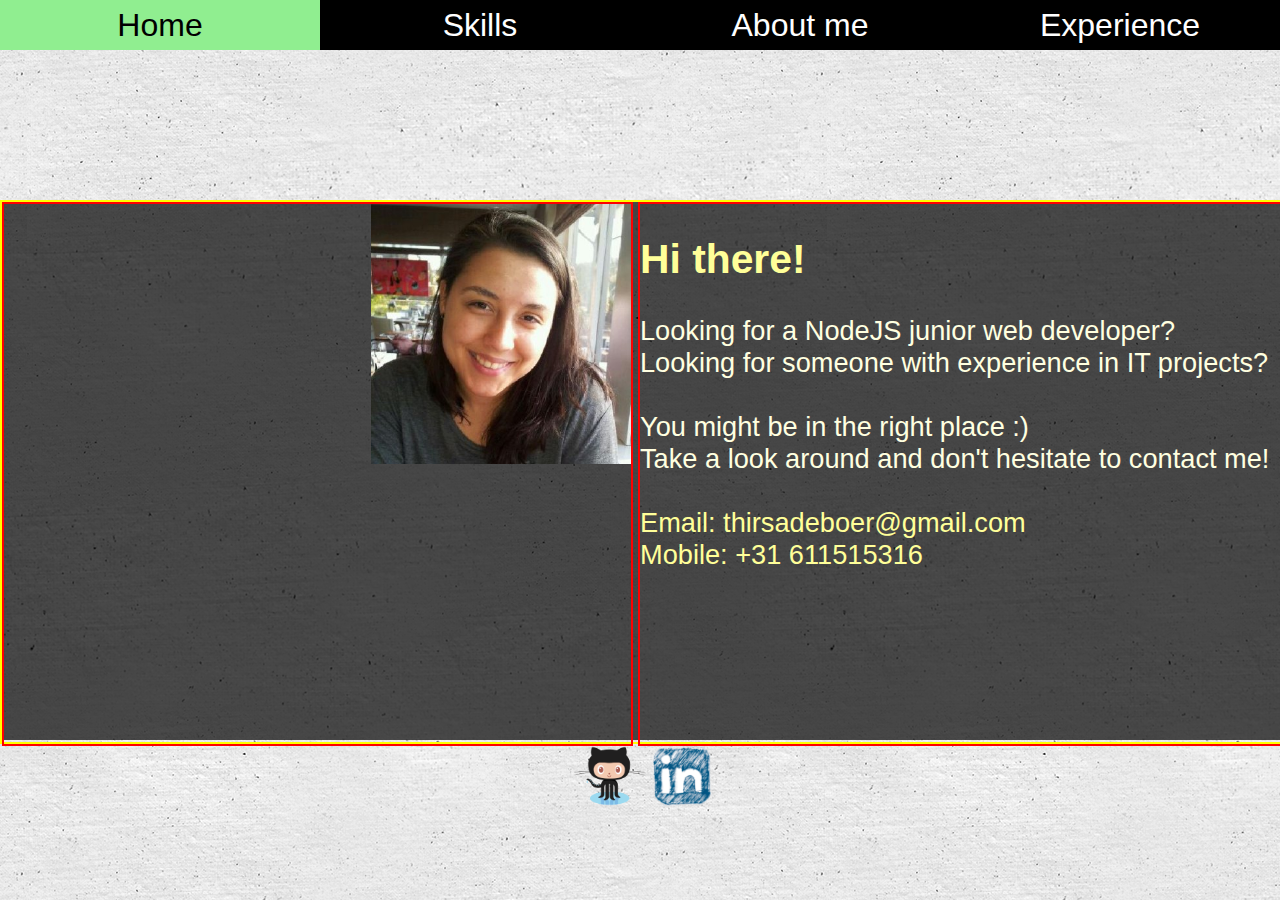
<file: index.html>
<!DOCTYPE html>
<html>
<head>
	<script type="text/javascript" src='http://code.jquery.com/jquery-2.2.0.js'></script>
	<script type="text/javascript" src='js/my.js'></script>	
	<script type="text/javascript" src="http://malsup.github.com/jquery.cycle.all.js"></script>	
	<link rel="stylesheet" type="text/css" href="css/my.css">
	<title>Personal website</title>
</head>
<body>
	<header id="test" >
		<ul id="menu">
			<li class="menu1 active"><a href="#home">Home</a></</li>
			<li class="menu2"><a href="#webDevWork">Skills</a></</li>
			<li class="menu3"><a href="#about">About me</a></</li>
			<li class="menu4"><a href="#moreWork">Experience</a></</li>
		</ul>
	</header>
	<div id="container">
		<!-- <h1 style="color:red; border: 2px solid red;">Under construction!!!</h2>	 -->
			<div id="home">
				<div id="firstPage">
					<div id="pic"><img src="img/myPic1.jpg"	 height="260px">
					</div>			
					<div id="homeText" style="color:lightyellow;">
						<p> 
							<br>
							<h2 style="color:#FFFF99">Hi there!</h2> 
							<br>
							Looking for a NodeJS junior web developer?
							<br>
							Looking for someone with experience in IT projects?
							<br>
							<br>	
							You might be in the right place :)
						</p>
						<P>Take a look around and don't hesitate to contact me!</P>
						<br>
							<ul id="contactUl" style="list-style-type:none; color:#FFFF99"	>
								<li >Email: thirsadeboer@gmail.com</li>
								<li>Mobile: +31 611515316</li>
							</ul>
					</div>
					<a href="https://github.com/Thirsa" target="_blank"> <img src="img/Octocat.png" height="60px" width="75px" id="githubpic"></a>						
					<a href="https://www.linkedin.com/profile/view?id=AAIAAAS5_0IBdKS-JWcplMwvIr4TqkifPiBM75A&trk=nav_responsive_tab_profile_pic" target="_blank"> <img src="img/linkedin-pen.ico" alt="linkedin.png" height="60px" width="60px" id="linkedinpic"></a>
				</div>
			</div>			
		<div id="webDevWork">
			<div id="innerWebDevWork">
				<div id="skills" style="text-align: left">
					<p style="font-size: 30px">I am familiar with:</p>
					<br>
					<br>
					<ul>
						<li>Javascript/NodeJS</li>
						<li>Express</li>
						<li>Jade</li>						
						<li>Jquery</li>
						<li>React</li>
						<li>Bootstrap</li>	
						<li>HTML</li>
						<li>CSS</li>						
						<li>SASS</li>
						<li>AJAX</li>
						<li>MVC</li>
						<li>Restful Routing</li>
						<li>PostgreSQL</li>
						<li>Sequelize (promise based)</li>
						<li>Git</li>						
						<li>GitHub</li>
						<li>Curl</li>
					</ul>													
				</div>
				<div id="projects">
					<div>
						<figure style="width: 100%; height: 100%">
						  <img src="img/myPic1.jpg" alt="The Pulpit Rock" width="auto" height="80%">
						  <figcaption>Fig1. - A view of the pulpit rock in Norway.</figcaption>
						</figure>
					</div>
					<div>
						<figure style="width: 100%; height: 100%">
						  <img src="img/myPic1.jpg" alt="The Pulpit Rock" width="auto" height="80%">
						  <figcaption>Fig1. - A view of the pulpit rock in Norway.</figcaption>
						</figure>
					</div>
					<div>
						<figure style="width: 100%; height: 100%">
						  <img src="img/myPic1.jpg" alt="The Pulpit Rock" width="auto" height="80%">
						  <figcaption>Fig1. - A view of the pulpit rock in Norway.</figcaption>
						</figure>					</div>
					<div>
						<figure style="width: 100%; height: 100%">
						  <img src="img/myPic1.jpg" alt="The Pulpit Rock" width="auto" height="80%">
						  <figcaption>Fig1. - A view of the pulpit rock in Norway.</figcaption>
						</figure>					</div>
					<div>
						<figure style="width: 100%; height: 100%">
						  <img src="img/myPic1.jpg" alt="The Pulpit Rock" width="auto" height="80%">
						  <figcaption>Fig1. - A view of the pulpit rock in Norway.</figcaption>
						</figure>					</div>
					<div>
						<figure style="width: 100%; height: 100%">
						  <img src="img/myPic1.jpg" alt="The Pulpit Rock" width="auto" height="80%">
						  <figcaption>Fig1. - A view of the pulpit rock in Norway.</figcaption>
						</figure>					</div>					
				</div>

			</div>
			<a href="https://github.com/Thirsa" target="_blank"> <img src="img/Octocat.png" height="60px" width="75px" id="githubpic"></a>
			<a href="https://www.linkedin.com/profile/view?id=AAIAAAS5_0IBdKS-JWcplMwvIr4TqkifPiBM75A&trk=nav_responsive_tab_profile_pic" target="_blank"> <img src="img/linkedin-pen.ico" alt="linkedin.png" height="60px" width="60px" id="linkedinpic"></a>			
			<!-- <a id="webDevWork">webDevWork</a> -->

		</div>
		<div id="about">
			<div id="innerAbout">
				<table>
					<tr>
						<td>

							<div class="tableText">
							<p>
								I am interested in working in a flexible environment where people value personal growth. 
								What can you expect?:
								I am a hard motivated worker with a positive attitude in life. I usually smile and I like to look at things from as many point of views as possible. I am a generalist but also very detail oriented.
							</p>							

							</div>

						</td>
						<td>
							<div class="tableText">
								<p>
									Hobby's mejgnjkn  sjdbvvjsenriu sneviunesiurnmnn kjndfkjvnksndkfjvnksdjnvkneknfisndinvknskdfhnakdfsjvniikidnfHobby's mejgnjkn  sjdbvvjsenriu sneviunesiurnmnn kjndfkjvnksndkfjvnksdjnvkneknfisndinvknskdfhnakdfsjvniikidnfHobby's mejgnjkn  sjdbvvjsenriu sneviunesiurnmnn kjndfkjvnksndkfjvnksdjnvkneknfisndinvknskdfhnakdfsjvniikidnfHobby's mejgnjkn  sjdbvvjsenriu sneviunesiurnmnn kjndfkjvnksndkfjvnksdjnvkneknfisndinvknskdfhnakdfsjvniikidnfHobby's mejgnjkn  sjdbvvjsenriu sneviunesiurnmnn kjndfkjvnksndkfjvnksdjnvkneknfisndinvknskdfhnakdfsjvniikidnf
								</p>
							</div>

						</td>
						<td> 
							<div class="tableText">
								<p>
									Keywords mejgnjkn  sjdbvvjsenriu sneviunesiurnmnn kjndfkjvnksndkfjvnksdjnvkneknfisndinvknskdfhnakdfsjvniikidnfHobby's mejgnjkn  sjdbvvjsenriu sneviunesiurnmnn kjndfkjvnksndkfjvnksdjnvkneknfisndinvknskdfhnakdfsjvniikidnfHobby's mejgnjkn  sjdbvvjsenriu sneviunesiurnmnn kjndfkjvnksndkfjvnksdjnvkneknfisndinvknskdfhnakdfsjvniikidnfHobby's mejgnjkn  sjdbvvjsenriu sneviunesiurnmnn kjndfkjvnksndkfjvnksdjnvkneknfisndinvknskdfhnakdfsjvniikidnfHobby's mejgnjkn  sjdbvvjsenriu sneviunesiurnmnn kjndfkjvnksndkfjvnksdjnvkneknfisndinvknskdfhnakdfsjvniikidnf
								</p>							
							</div>

						</td>
					</tr>

				</table>				

			</div>


			<a href="https://github.com/Thirsa" target="_blank"> <img src="img/Octocat.png" height="60px" width="75px" id="githubpic"></a>
			<a href="https://www.linkedin.com/profile/view?id=AAIAAAS5_0IBdKS-JWcplMwvIr4TqkifPiBM75A&trk=nav_responsive_tab_profile_pic" target="_blank"> <img src="img/linkedin-pen.ico" alt="linkedin.png" height="60px" width="60px" id="linkedinpic"></a>					
		</div>
		<div id="moreWork">
			<div id="innerMoreWork">
				<table>
					<tr>
						<td>

							<div class="tableText">
								<p>
									I have experience in bulk data processing. I worked in projects...
								</p>							

							</div>

						</td>
						<td>
							<div class="tableText">
								
							<p>
								Hobby's mejgnjkn  sjdbvvjsenriu sneviunesiurnmnn kjndfkjvnksndkfjvnksdjnvkneknfisndinvknskdfhnakdfsjvniikidnfHobby's mejgnjkn  sjdbvvjsenriu sneviunesiurnmnn kjndfkjvnksndkfjvnksdjnvkneknfisndinvknskdfhnakdfsjvniikidnfHobby's mejgnjkn  sjdbvvjsenriu sneviunesiurnmnn kjndfkjvnksndkfjvnksdjnvkneknfisndinvknskdfhnakdfsjvniikidnfHobby's mejgnjkn  sjdbvvjsenriu sneviunesiurnmnn kjndfkjvnksndkfjvnksdjnvkneknfisndinvknskdfhnakdfsjvniikidnfHobby's mejgnjkn  sjdbvvjsenriu sneviunesiurnmnn kjndfkjvnksndkfjvnksdjnvkneknfisndinvknskdfhnakdfsjvniikidnf
							</p>

							</div>

						</td>
						<td> 
							<div class="tableText">
							<p>
								Keywords mejgnjkn  sjdbvvjsenriu sneviunesiurnmnn kjndfkjvnksndkfjvnksdjnvkneknfisndinvknskdfhnakdfsjvniikidnfHobby's mejgnjkn  sjdbvvjsenriu sneviunesiurnmnn kjndfkjvnksndkfjvnksdjnvkneknfisndinvknskdfhnakdfsjvniikidnfHobby's mejgnjkn  sjdbvvjsenriu sneviunesiurnmnn kjndfkjvnksndkfjvnksdjnvkneknfisndinvknskdfhnakdfsjvniikidnfHobby's mejgnjkn  sjdbvvjsenriu sneviunesiurnmnn kjndfkjvnksndkfjvnksdjnvkneknfisndinvknskdfhnakdfsjvniikidnfHobby's mejgnjkn  sjdbvvjsenriu sneviunesiurnmnn kjndfkjvnksndkfjvnksdjnvkneknfisndinvknskdfhnakdfsjvniikidnf
							</p>							

							</div>

						</td>
					</tr>

				</table>
			</div>
			<a href="https://github.com/Thirsa" target="_blank"> <img src="img/Octocat.png" height="60px" width="75px" id="githubpic"></a>
			<a href="https://www.linkedin.com/profile/view?id=AAIAAAS5_0IBdKS-JWcplMwvIr4TqkifPiBM75A&trk=nav_responsive_tab_profile_pic" target="_blank"> <img src="img/linkedin-pen.ico" alt="linkedin.png" height="60px" width="60px" id="linkedinpic"></a>

		</div>
	</div>
<!-- 	<div id="contact">
		<div class="contact" id="contact1">
			<a href="https://www.linkedin.com/profile/view?id=AAIAAAS5_0IBdKS-JWcplMwvIr4TqkifPiBM75A&trk=nav_responsive_tab_profile_pic" target="_blank"> <img src="img/linkedin-pen.ico" alt="linkedin.png" height="60px" width="60px"></a>						
		</div>
		<div class="contact" id="contact2">
			<a href="https://github.com/Thirsa" target="_blank"> <img src="img/Octocat.png" alt="linkedin.png" height="60px" width="75px"></a>						
		</div>
	</div> -->		
	<footer id="footer">
	</footer>
</body>
</html>
</file>
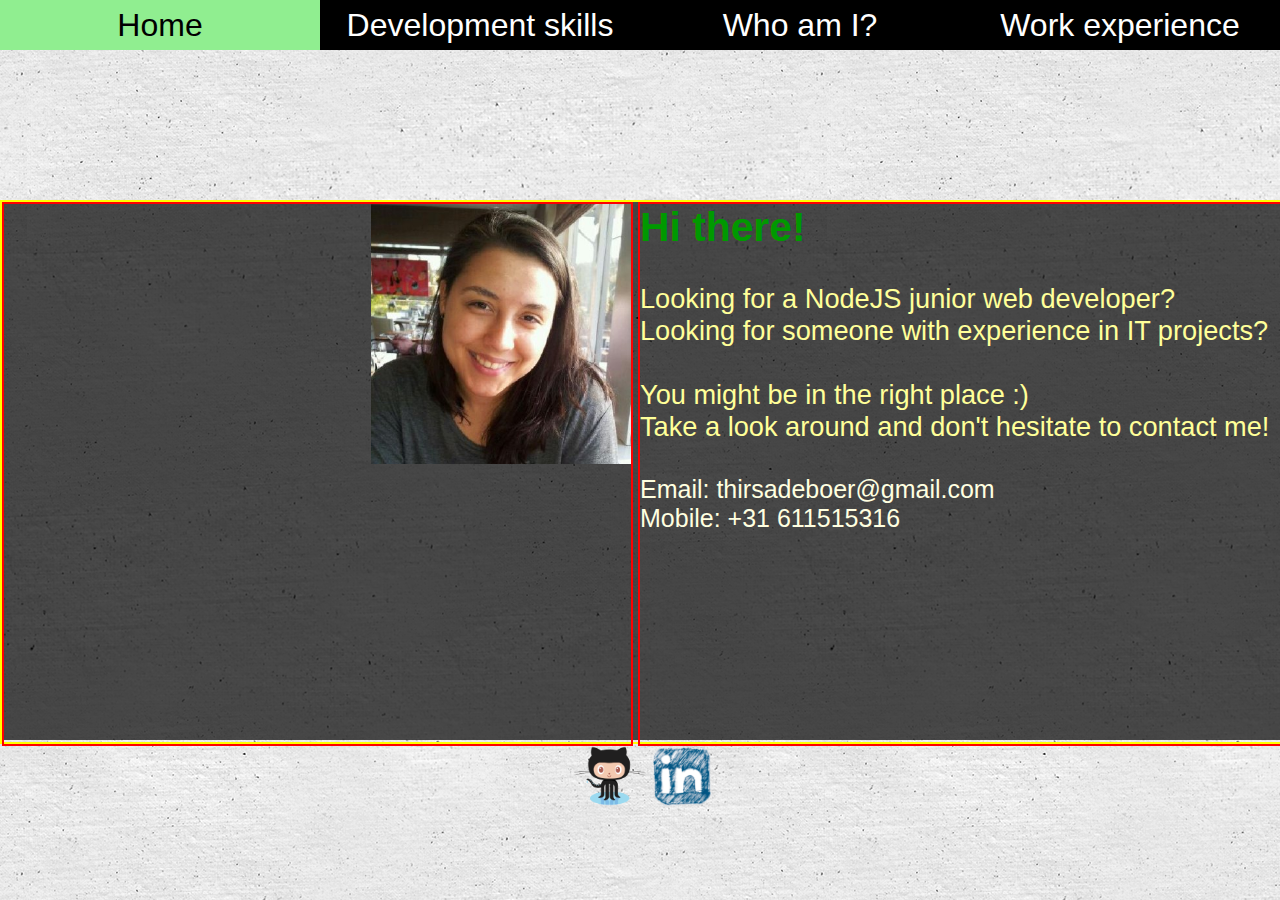
<file: home.html>
<!DOCTYPE html>
<html>
<head>
	<script type="text/javascript" src='http://code.jquery.com/jquery-2.2.0.js'></script>
	<script type="text/javascript" src='js/my.js'></script>	
	<script type="text/javascript" src="http://malsup.github.com/jquery.cycle.all.js"></script>	
	<link rel="stylesheet" type="text/css" href="css/my.css">
	<title>Personal website</title>
</head>
<body>
	<header id="test" >
		<ul id="menu">
			<li class="menu1"><a href="home.html#home">Home</a></</li>
			<li class="menu2"><a href="home.html#webDevWork">Development skills</a></</li>
			<li class="menu3"><a href="home.html#about">Who am I?</a></</li>
			<li class="menu4"><a href="home.html#moreWork">Work experience</a></</li>
		</ul>
	</header>
	<div id="container">
		<!-- <div id="testOpac"> -->
			<!-- <a id="home">home</a> -->
			<div id="home">
				<div id="firstPage">
					
					<div id="pic"><img src="img/myPic1.jpg"	 height="260px"></div>			
					<div id="homeText" style="color:#FFFF99;">
						<p> 
							<h2 style="color:#009900">Hi there!</h2> 
							<br>
							Looking for a NodeJS junior web developer?
							<br>
							Looking for someone with experience in IT projects?
							<br>
							<br>	
							You might be in the right place :)
						</p>
						<P>Take a look around and don't hesitate to contact me!</P>
						<br>
							<ul id="contactUl" style="list-style-type:none; text-align: left; font-size:25px; color:lightyellow" "font-size:20px">
								<li >Email: thirsadeboer@gmail.com</li>
								<li>Mobile: +31 611515316</li>
							</ul>
					</div>
					<a href="https://github.com/Thirsa" target="_blank"> <img src="img/Octocat.png" height="60px" width="75px" id="githubpic"></a>						
					<a href="https://www.linkedin.com/profile/view?id=AAIAAAS5_0IBdKS-JWcplMwvIr4TqkifPiBM75A&trk=nav_responsive_tab_profile_pic" target="_blank"> <img src="img/linkedin-pen.ico" alt="linkedin.png" height="60px" width="60px" id="linkedinpic"></a>

				</div>

			</div>			
		<!-- </div> -->

		<div id="webDevWork">
			<div id="innerWebDevWork">
				<div id="skills" style="text-align: left">
					<p>So far I am familiar with:</p>

						<ul> Language:
						<br>
							<li> Javascript/ NodeJS</li>
						</ul>

						<ul> Frameworks:
						<br>
							<li>Express</li>
							<li>Jade</li>						
							<li>Jquery</li>
							<li>React</li>
							<li>Bootstrap</li>	
						</ul>
						<ul > Markup:
						<br>
							<li>HTML</li>
							<li>CSS</li>						
							<li>SASS</li>
							<li>AJAX</li>
						</ul>

						<ul> Familiar terms:
						<br>
							<li>MVC</li>
							<li>Restful Routing</li>
						</ul>						

						<ul> Database:
						<br>
							<li>PostgreSQL</li>
						</ul>	

						<ul> ORM:
							<li> Sequelize (promise based)</li>
						</ul>	

						<ul> Tools:
						<br>
							<li>Git</li>						
							<li>GitHub</li>
							<li>Curl</li>
						</ul>													
				</div>
				<div id="projects">
					<div>
						project one
					</div>
					<div>
						project two
					</div>
					<div>
						project three
					</div>
					<div>
						project four
					</div>
					<div>
						project five
					</div>
					<div>
						project six
					</div>					
				</div>

			</div>
			<a href="https://github.com/Thirsa" target="_blank"> <img src="img/Octocat.png" height="60px" width="75px" id="githubpic"></a>
			<a href="https://www.linkedin.com/profile/view?id=AAIAAAS5_0IBdKS-JWcplMwvIr4TqkifPiBM75A&trk=nav_responsive_tab_profile_pic" target="_blank"> <img src="img/linkedin-pen.ico" alt="linkedin.png" height="60px" width="60px" id="linkedinpic"></a>			
			<!-- <a id="webDevWork">webDevWork</a> -->

		</div>
		<div id="about">
			<div id="innerAbout">
				<p>
					I am interested in working in a flexible environment where people value personal growth. 
				</p>
				<p>
					What can you expect?:
					I am a hard motivated worker with a positive attitude in life. I usually smile and I like to look at things from as many point of views as possible. I am a generalist but also very detail oriented.
				</p>
			</div>
			<a href="https://github.com/Thirsa" target="_blank"> <img src="img/Octocat.png" height="60px" width="75px" id="githubpic"></a>
			<a href="https://www.linkedin.com/profile/view?id=AAIAAAS5_0IBdKS-JWcplMwvIr4TqkifPiBM75A&trk=nav_responsive_tab_profile_pic" target="_blank"> <img src="img/linkedin-pen.ico" alt="linkedin.png" height="60px" width="60px" id="linkedinpic"></a>					
		</div>
		<div id="moreWork">
			<div id="innerMoreWork">
				<p>
					I have experience in bulk data processing. I worked in projects...
				</p>
			</div>
			<a href="https://github.com/Thirsa" target="_blank"> <img src="img/Octocat.png" height="60px" width="75px" id="githubpic"></a>
			<a href="https://www.linkedin.com/profile/view?id=AAIAAAS5_0IBdKS-JWcplMwvIr4TqkifPiBM75A&trk=nav_responsive_tab_profile_pic" target="_blank"> <img src="img/linkedin-pen.ico" alt="linkedin.png" height="60px" width="60px" id="linkedinpic"></a>

		</div>
	</div>
<!-- 	<div id="contact">
		<div class="contact" id="contact1">
			<a href="https://www.linkedin.com/profile/view?id=AAIAAAS5_0IBdKS-JWcplMwvIr4TqkifPiBM75A&trk=nav_responsive_tab_profile_pic" target="_blank"> <img src="img/linkedin-pen.ico" alt="linkedin.png" height="60px" width="60px"></a>						
		</div>
		<div class="contact" id="contact2">
			<a href="https://github.com/Thirsa" target="_blank"> <img src="img/Octocat.png" alt="linkedin.png" height="60px" width="75px"></a>						
		</div>
	</div> -->		
	<footer id="footer">
	</footer>
</body>
</html>
</file>
<file: css/my.css>
* {
	margin:0;
	padding:0;
}

/*@media only screen and (min-width: 800px) {*/

html, body {
	width: 100%;
	height:100%;
}

body {
	/*width: : 100%;*/
	/*height:970px;*/
	/*background-color: grey;*/
	background-image: url("../img/003-granulated-loom.png");
	font-family: sans-serif;
	/*margin-top: 50px;*/
	/*border: 4px solid red;*/
	overflow-y: auto;
	overflow-x: hidden;
}

body #container {
	height: 60%;
	width:400%;
	position: absolute;
	/*background-color: grey;*/
	/*border: 1px solid green;*/
	/*padding: 0px;*/
	margin-top: 200px;
	/*opacity: 0.4;*/
}

header{ 

	/*line-height: 15px;*/

 }

header li a {
	width: 25%;
	display: block;
	/*border: 1px solid black;*/
	float: left;
	height: 50px;
	text-align: center;
	font-size: 2em;
	text-decoration: none;
	line-height: 50px;
	color: white;
	background-color: black;
    -webkit-transition: .8s all ease-out;
    /*-moz-transition: .5s all ease-out;*/
    /*transition: .5s all ease-out;	*/
}

header li {
	/*line-height: 15px;*/
	/*width: 100%;*/
	/*position: relative;*/

}

header ul {
	/*width: 100%;*/
	/*line-height: 15px;*/
	width: 100%;
	/*top:0px	;*/
	position: fixed;
	/*right:0px;	*/
	height: 50px;
	/*border: 1px solid black;*/
	list-style-type: none;
	z-index: 1;
}

header li a:hover {
	background-color: lightgreen;
	color: black;
}

header li a:visited {
	/*background-color: green;*/
	/*color: white;*/
}

.active {
	background-color: white;
	color: black;
}

#firstPage, #innerWebDevWork, #innerAbout, #innerMoreWork{
	height: 100%;
	width: 100%;
	border:2px solid yellow;
	/*margin-left: auto;*/
	/*margin-right: auto;*/
}


#firstPage {
	/*width: 100%;*/
	/*height: 100%;*/
	/*margin-left: auto;*/
	/*margin-right: auto;*/
	/*border: 2px solid yellow;	*/
	text-align: center;
}

#home {
	width: 25%;
	height: 100%;
	/*margin-top: 230px;*/
	
	float: left;
	/*margin-left: 200px;*/
	/*padding: 0px;*/ 
	/*padding-top: 25%;*/
	/*margin-left: 300px;*/
	/*margin-left: auto;*/
	/*margin-right: auto;*/
	background-color: rgba(0,0,0,0.7);

	/*background-color: black;*/
	/*color: green;*/
	/*font-size: 30px;*/
	/*padding-left: 10px;	*/
	/*text-align: center;*/
	/*border: 1px solid black;*/
	/*border-radius: 1em;*/
	/*opacity: 0.8;*/
    /*-webkit-transition: 3s all ease-out;*/
}

.fade {
	/*display: none;*/
}

#homeText {

	float: right;
	/*margin-top: -260px;*/
	/*margin-left: 500px;*/
	border: 2px solid red;	
	/*margin-top: 15%;*/
	/*display: inline-block;	*/
	width: 50%;
	height: 100%;
	/*padding-top: 15%;*/
	text-align: left;
	font-size: 1.7em;
	/*font-size: 30px;*/
	overflow: auto;
	/*padding: 0px;*/
}

#pic {
	/*margin-left: 300px;*/
	float:left;	
	/*width: 10px;*/
	/*height: 50px;*/
	/*margin-left: 50px;*/
	/*display: inline-block;*/
	/*margin-top: 12%;*/
	text-align: right;
	/*padding-top: 15%;*/
	/*opacity: 0.6;*/
	/*z-index: 1;*/
	border: 2px solid red;	
	width: 49%;
	height: 100%;
	overflow: auto;
	/*height: 260px;*/
}

/*#githubpic, #linkedinpic {
	z-index: 1;
	position: relative;
}*/

#webDevWork {
	width: 25%;
	height: 100%;
	float: left;
	/*float: right;*/
	/*margin-left: 200px;*/
	/*margin-top: 230px;*/
	/*padding: 0px;*/ 
	/*padding-top: 25%;*/
	margin-left: auto;
	margin-right: auto;
	/*background-color: lightblue;*/
	/*color: green;*/
	color:#FFFF99;
	font-size: 20px;
	text-align: center;
	/*background-color: rgba(173, 216, 230, 0.7);*/
	background-color: rgba(0,0,0,0.7);

	display: none;
	/*border: 1px solid black;*/
	/*border-radius: 1em;*/
	/*opacity: 0.4;*/
	/*display: none;*/
    /*-webkit-transition: 3s all ease-out;*/
}





#webDevWork ul{

	list-style-type: none
}

#about {
	width: 25%;
	height: 100%;
	float: left;
	/*margin-left: 200px;*/
	/*margin-top: 25px;*/
	/*padding: 0px;*/ 
	/*padding-top: 25px;*/
	/*margin-left: auto;*/
	/*margin-right: auto;*/
	/*background-color: lightyellow;*/
	/*background-color: rgba(255,255,224, 0.7);*/
	background-color: rgba(0,0,0,0.7);

	display: none;
	color: green;
	font-size: 25px;
	text-align: center;
	/*border: 1px solid black;*/
	/*border-radius: 1em;*/
}

#moreWork {
	width: 25%;
	height: 100%;
	float: left;
	/*margin-left: 200px;*/
	/*margin-top: 25%;*/
	/*padding: 0px;*/ 
	/*padding-top: 25%;*/
	/*margin-left: auto;*/
	/*margin-right: auto;*/
	/*background-color: lightgrey;*/
	/*background-color: rgba(211,211,211, 0.7);*/
	background-color: rgba(0,0,0,0.7);

	display: none;
	color: green;
	font-size: 25px;
	text-align: center;
	/*border: 1px solid black;*/
	/*border-radius: 1em;*/
}

#contact {
	/*border: 2px solid red;	*/
	/*height: 100px;*/
	position: fixed;

	height: 10%;
	width: 20%;
	/*border-radius: 2em;*/
	margin-left: 40%;
	/*margin-right: auto;*/
	/*margin-left: 45%;*/
	/*margin-right: 50%;*/
	margin-top: 40%;	
	/*z-index: 1;*/
	/*text-align: center;*/
}

.contact {
	/*padding-left: 30%;*/
	/*float: left;*/
	display: inline-block;
	margin-left: auto;
	margin-right: auto;
}

#contact1 , #contact2{
	/*border: 1px solid green;*/
	width: 48%;
	height: 100%;
}

#contact1 a{
	/*float: right;	*/
}

#contact2 a{
	/*float: left;*/
	/*border: 1px solid blue;*/
}

#skills {
	margin-top:10px;
	float: left;
	width: 20%;
	height: 90%;
	/*border: 1px solid red;*/
}

#projects {
	float: right; 
	width: 60%;
	height: 100%;

}

#projects div {
	float: right;
	width: 33%;
	height: 49%;
	/*border: 1px solid red;*/

}

table {
	/*width: 90%;*/
	width: 100%;
	height: 100%;
	text-align: left;
	margin-left: auto;
	margin-right: auto;	

}

.tableText {
	word-wrap: break-word;
	/*width: 30%;*/
	width: 100%;
	height: 100%;
	overflow: auto;

}

td {

	/*width: 30%	 */
	padding: 10px;
	border: 1px solid black;
}



@media only screen and (max-width: 1120px) {

	body #container {
		height: 90%;
		/*width:400%;*/
		/*position: absolute;*/
		/*background-color: grey;*/
		/*border: 1px solid green;*/
		/*padding: 0px;*/
		margin-top: 50px;
		/*opacity: 0.4;*/
	}

	#firstPage {
	width: 100%;
	/*height: 100%;*/
	/*margin-left: auto;*/
	/*margin-right: auto;*/
	/*border: 2px solid yellow;*/	
	text-align: center;
	}	

	#homeText {

		/*float: left;*/
		/*display: inline-block;*/
		/*margin-top: -260px;*/
		/*margin-left: 500px;*/
		border: 2px solid red;	
		/*margin-top: 15%;*/	
		width: 100%;
		height: 70%;
		/*padding-top: 15%;*/
		/*text-align: left;*/
		font-size: 1.2em;
		overflow: auto;
		text-align: center;
		/*padding: 0px;*/
	}

	#pic {
		text-align: center;
		/*margin-left: 300px;*/
		/*float:left;	*/
		/*display: inline-block;*/
		/*width: 10px;*/
		/*height: 50px;*/
		/*margin-left: 25%;*/
		/*margin-left: auto;		*/
		/*margin-right: auto;*/
		/*margin-top: 12%;*/
		/*padding-top: 15%;*/
		/*opacity: 0.6;*/
		/*z-index: 1;*/
		border: 2px solid red;	
		width: 100%;
		height: 30%;
		/*height: 260px;*/
	}
	#pic img {
		height: 180px;
		width: auto;
	}
	
}

@media only screen and (max-height: : 800px) {

	body #container {
		/*height: 150%;*/
		/*width:400%;*/
		/*position: absolute;*/
		/*background-color: grey;*/
		/*border: 1px solid green;*/
		/*padding: 0px;*/
		/*margin-top: 50px;*/
		/*opacity: 0.4;*/
	}

	#firstPage {
	/*width: 100%;*/
	/*height: 100%;*/
	/*margin-left: auto;*/
	/*margin-right: auto;*/
	/*border: 2px solid yellow;*/	
	/*text-align: center;*/
}	

	#homeText {

		/*float: left;*/
		/*display: inline-block;*/
		/*margin-top: -260px;*/
		/*margin-left: 500px;*/
		/*border: 2px solid red;	*/
		/*margin-top: 15%;*/	
		/*width: 90%;*/
		/*height: 60%;*/
		/*padding-top: 15%;*/
		/*text-align: left;*/
		font-size: 0.8em;
		/*overflow: auto;*/
		/*padding: 0px;*/
	}

	#pic {
		/*margin-left: 300px;*/
		/*float:left;	*/
		/*display: inline-block;*/
		/*width: 10px;*/
		/*height: 50px;*/
		/*margin-left: 25%;*/
		/*margin-right: auto;*/
		/*margin-top: 12%;*/
		/*padding-top: 15%;*/
		/*opacity: 0.6;*/
		/*z-index: 1;*/
		/*border: 2px solid red;	*/
		/*width: 50%;*/
		/*height: 30%;*/
		/*height: 260px;*/
	}

		#pic img {
		height: 120px;
		/*width: auto;*/
	}
	

	
}

@media only screen and (max-width: 700px) {

	header li a {
		width: 50%;
	}

		body #container {
		/*height: 100%;*/
		/*width:400%;*/
		/*position: absolute;*/
		/*background-color: grey;*/
		/*border: 1px solid green;*/
		/*padding: 0px;*/
		margin-top: 100px;
		/*opacity: 0.4;*/
	}

}

@media only screen and (max-width: 325px) {

	header li a {
		width: 100%;
	}


		body #container {
		/*height: 100%;*/
		/*width:400%;*/
		/*position: absolute;*/
		/*background-color: grey;*/
		/*border: 1px solid green;*/
		/*padding: 0px;*/
		margin-top: 200px;
		/*opacity: 0.4;*/
	}
}

@media only screen and (max-width: 175px) {

	header li a {
		/*width: 100%;*/
		font-size: 1.5em;
	}

		#homeText {

		/*float: left;*/
		/*display: inline-block;*/
		/*margin-top: -260px;*/
		/*margin-left: 500px;*/
		/*border: 2px solid red;	*/
		/*margin-top: 15%;*/	
		/*width: 90%;*/
		/*height: 60%;*/
		/*padding-top: 15%;*/
		/*text-align: left;*/
		font-size: 0.5em;
		/*overflow: auto;*/
		/*padding: 0px;*/
	}
}
</file>
